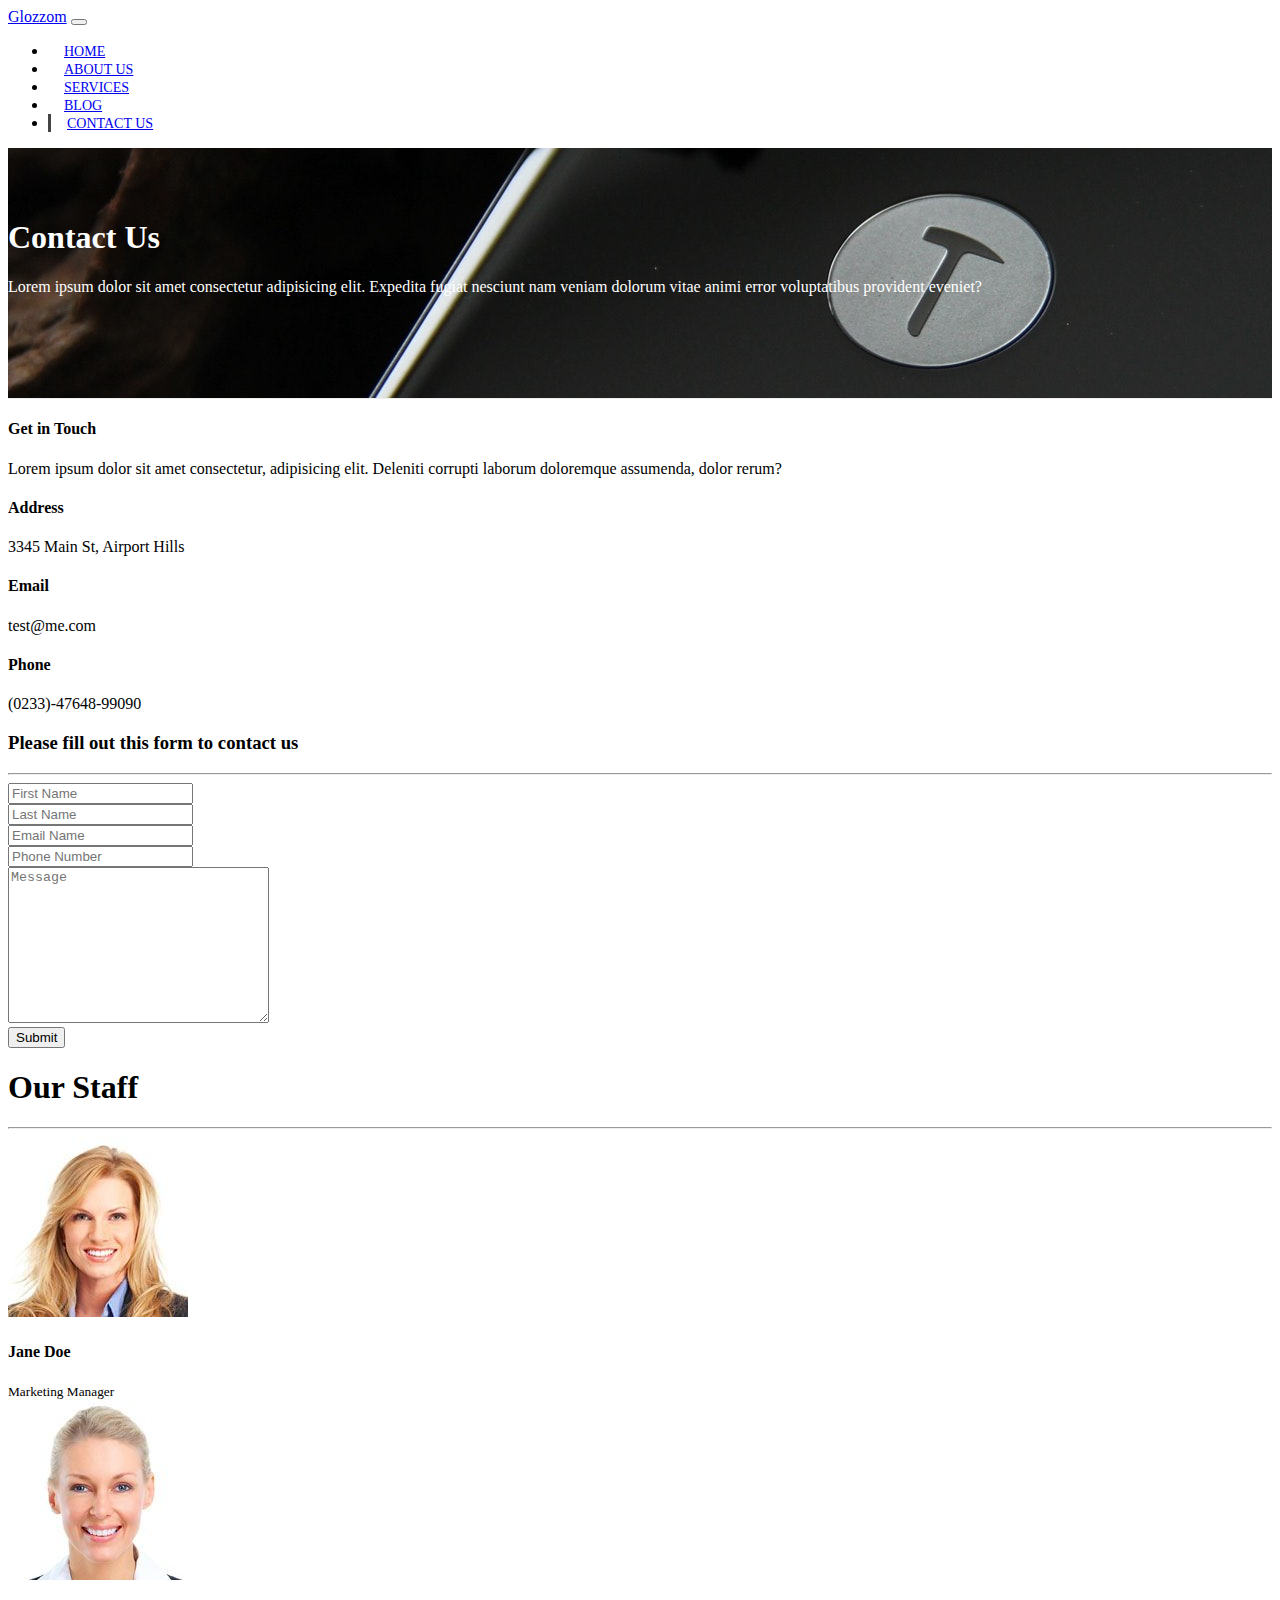
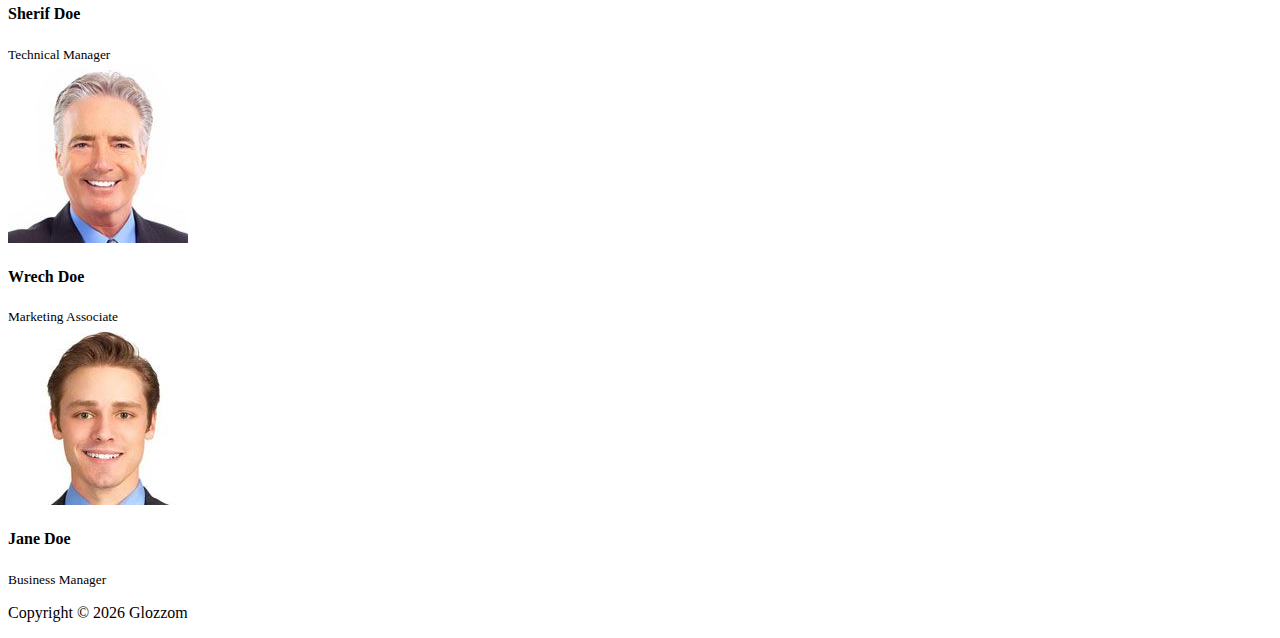
<file: contact.html>
<!DOCTYPE html>
<html lang="en">

<head>
  <meta charset="UTF-8">
  <meta name="viewport" content="width=device-width, initial-scale=1.0">
  <meta http-equiv="X-UA-Compatible" content="ie=edge">
  <link rel="stylesheet" href="https://use.fontawesome.com/releases/v5.0.13/css/all.css" integrity="sha384-DNOHZ68U8hZfKXOrtjWvjxusGo9WQnrNx2sqG0tfsghAvtVlRW3tvkXWZh58N9jp"
    crossorigin="anonymous">
  <link rel="stylesheet" href="https://stackpath.bootstrapcdn.com/bootstrap/4.1.1/css/bootstrap.min.css" integrity="sha384-WskhaSGFgHYWDcbwN70/dfYBj47jz9qbsMId/iRN3ewGhXQFZCSftd1LZCfmhktB"
    crossorigin="anonymous">
<link rel="stylesheet" href="css/style.css">
  <title>Glozzom Studios</title>
</head>

<body>
  <nav class="navbar navbar-expand-sm navbar-dark bg-dark">
    <div class="container">
        <a href="index.html" class="navbar-brand">Glozzom</a>
        <button class="navbar-toggler" data-toggle="collapse" data-target="#navbarCollapse"><span class="navbar-toggler-icon"></span></button>
        <div class="collapse navbar-collapse" id="navbarCollapse">
            <ul class="navbar-nav ml-auto">
                <li class="nav-item">
                    <a href="index.html" class="nav-link">Home</a>
                </li>
                <li class="nav-item">
                    <a href="about.html" class="nav-link">About Us</a>
                </li>
                <li class="nav-item">
                    <a href="services.html" class="nav-link">Services</a>
                </li>
                <li class="nav-item">
                    <a href="blog.html" class="nav-link">Blog</a>
                </li>
                <li class="nav-item active">
                    <a href="contact.html" class="nav-link">Contact Us</a>
                </li>
            </ul>
        </div>
    </div>
  </nav>

<header id="page-header">
    <div class="container">
        <div class="row">
            <div class="col-md-6 m-auto text-center">
                <h1>Contact Us</h1>
                <p>Lorem ipsum dolor sit amet consectetur adipisicing elit. Expedita fugiat nesciunt nam veniam dolorum vitae animi error voluptatibus provident eveniet?</p>
            </div>
        </div>
    </div>
</header>


<section id="contact" class="py-3">
    <div class="container">
        <div class="row">
            <div class="col-md-4">
                <div class="card p-4">
                    <div class="card-body">
                        <h4>Get in Touch</h4>
                        <p>Lorem ipsum dolor sit amet consectetur, adipisicing elit. Deleniti corrupti laborum doloremque assumenda, dolor rerum?</p>
                        <h4>Address</h4>
                        <p>3345 Main St, Airport Hills</p>
                        <h4>Email</h4>
                        <p>test@me.com</p>
                        <h4>Phone</h4>
                        <p>(0233)-47648-99090</p>
                    </div>
                </div>
            </div>
            <div class="col-md-8">
                <div class="card p-4">
                    <div class="card-body">
                        <h3 class="text-center">Please fill out this form to contact us</h3>
                        <hr>
                        <div class="row">
                            <div class="col-md-6">
                                <div class="form-group">
                                    <input type="text" class="form-control" placeholder="First Name">
                                </div>
                            </div>
                            <div class="col-md-6">
                                <div class="form-group">
                                    <input type="text" class="form-control" placeholder="Last Name">
                                </div>
                            </div>
                            <div class="col-md-6">
                                <div class="form-group">
                                    <input type="text" class="form-control" placeholder="Email Name">
                                </div>
                            </div>
                            <div class="col-md-6">
                                <div class="form-group">
                                    <input type="text" class="form-control" placeholder="Phone Number">
                                </div>
                            </div>
                        </div>
                        <div class="row">
                            <div class="col-md-12">
                                <div class="form-group">
                                    <textarea name="" id="" cols="30" rows="10" placeholder="Message" class="form-control"></textarea>
                                </div>
                            </div>

                            <div class="col-md-12">
                                <div class="form-group">
                                    <input type="submit" value="Submit" class="btn btn-outline-danger btn-block">
                                 </div>
                            </div>
                        </div>
                    </div>
                </div>
            </div>
        </div>
    </div>
</section>


<section id="staff" class="py-5 text-center bg-dark text-white">
    <div class="container">
    <h1>Our Staff</h1>
    <hr>
    <div class="row">
        <div class="col-md-3">
            <img src="images/person1.jpg" alt="" class="img-fluid rounded-circle mb-2">
            <h4>Jane Doe</h4>
            <small>Marketing Manager</small>
        </div>
        <div class="col-md-3">
            <img src="images/person2.jpg" alt="" class="img-fluid rounded-circle mb-2">
            <h4>Sherif Doe</h4>
            <small>Technical Manager</small>
        </div>
        <div class="col-md-3">
            <img src="images/person3.jpg" alt="" class="img-fluid rounded-circle mb-2">
            <h4>Wrech Doe</h4>
            <small>Marketing Associate</small>
        </div>
        <div class="col-md-3">
            <img src="images/person4.jpg" alt="" class="img-fluid rounded-circle mb-2">
            <h4>Jane Doe</h4>
            <small>Business Manager</small>
        </div>
    </div>
    </div>
</section>





<footer id="main-footer" class="text-center p-4">
    <div class="container">
        <div class="row">
            <div class="col">
                <p>Copyright &copy; <span id="year"></span> Glozzom</p>
            </div>
        </div>
    </div>
</footer>

  <script src="http://code.jquery.com/jquery-3.3.1.min.js" integrity="sha256-FgpCb/KJQlLNfOu91ta32o/NMZxltwRo8QtmkMRdAu8="
    crossorigin="anonymous"></script>
  <script src="https://cdnjs.cloudflare.com/ajax/libs/popper.js/1.14.3/umd/popper.min.js" integrity="sha384-ZMP7rVo3mIykV+2+9J3UJ46jBk0WLaUAdn689aCwoqbBJiSnjAK/l8WvCWPIPm49"
    crossorigin="anonymous"></script>
  <script src="https://stackpath.bootstrapcdn.com/bootstrap/4.1.1/js/bootstrap.min.js" integrity="sha384-smHYKdLADwkXOn1EmN1qk/HfnUcbVRZyYmZ4qpPea6sjB/pTJ0euyQp0Mk8ck+5T"
    crossorigin="anonymous"></script>
 <script>
    // Get the current year for the copyright
    $('#year').text(new Date().getFullYear());

  </script>
</body>

</html>
</file>
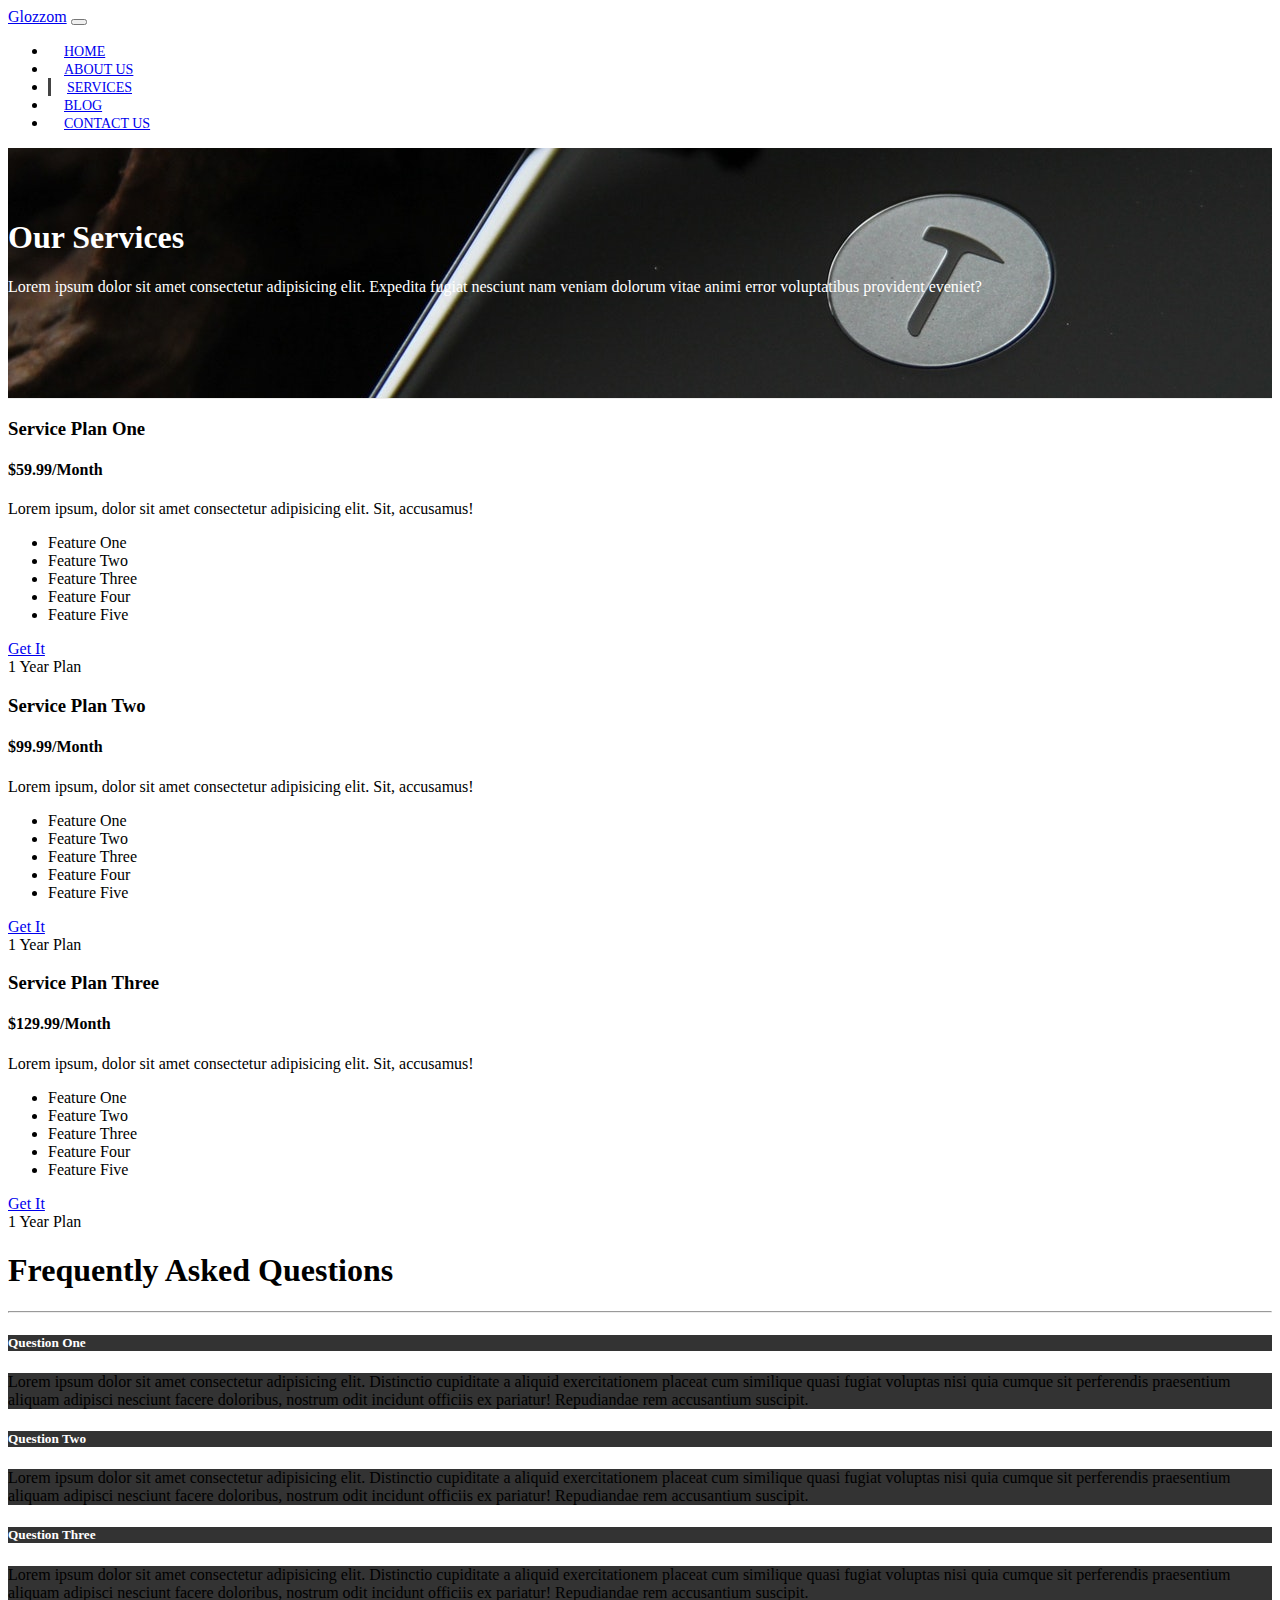
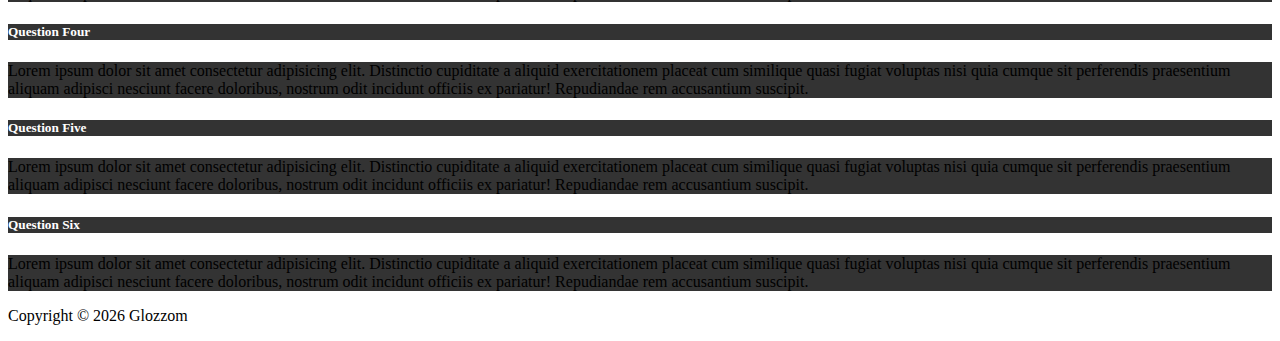
<file: services.html>
<!DOCTYPE html>
<html lang="en">

<head>
  <meta charset="UTF-8">
  <meta name="viewport" content="width=device-width, initial-scale=1.0">
  <meta http-equiv="X-UA-Compatible" content="ie=edge">
  <link rel="stylesheet" href="https://use.fontawesome.com/releases/v5.0.13/css/all.css" integrity="sha384-DNOHZ68U8hZfKXOrtjWvjxusGo9WQnrNx2sqG0tfsghAvtVlRW3tvkXWZh58N9jp"
    crossorigin="anonymous">
  <link rel="stylesheet" href="https://stackpath.bootstrapcdn.com/bootstrap/4.1.1/css/bootstrap.min.css" integrity="sha384-WskhaSGFgHYWDcbwN70/dfYBj47jz9qbsMId/iRN3ewGhXQFZCSftd1LZCfmhktB"
    crossorigin="anonymous">
<link rel="stylesheet" href="css/style.css">
  <title>Glozzom Studios</title>
</head>

<body>
  <nav class="navbar navbar-expand-sm navbar-dark bg-dark">
    <div class="container">
        <a href="index.html" class="navbar-brand">Glozzom</a>
        <button class="navbar-toggler" data-toggle="collapse" data-target="#navbarCollapse"><span class="navbar-toggler-icon"></span></button>
        <div class="collapse navbar-collapse" id="navbarCollapse">
            <ul class="navbar-nav ml-auto">
                <li class="nav-item">
                    <a href="index.html" class="nav-link">Home</a>
                </li>
                <li class="nav-item">
                    <a href="about.html" class="nav-link">About Us</a>
                </li>
                <li class="nav-item active">
                    <a href="services.html" class="nav-link">Services</a>
                </li>
                <li class="nav-item">
                    <a href="blog.html" class="nav-link">Blog</a>
                </li>
                <li class="nav-item">
                    <a href="contact.html" class="nav-link">Contact Us</a>
                </li>
            </ul>
        </div>
    </div>
  </nav>

<header id="page-header">
    <div class="container">
        <div class="row">
            <div class="col-md-6 m-auto text-center">
                <h1>Our Services</h1>
                <p>Lorem ipsum dolor sit amet consectetur adipisicing elit. Expedita fugiat nesciunt nam veniam dolorum vitae animi error voluptatibus provident eveniet?</p>
            </div>
        </div>
    </div>
</header>

<section id="services" class="py-5">
    <div class="container">
        <div class="row">
            <div class="col-md-4">
                <div class="card text-center">
                    <div class="card-header bg-dark text-white">
                        <h3>Service Plan One</h3>
                    </div>
                    <div class="card-body">
                        <h4 class="card-title">$59.99/Month</h4>
                        <p class="card-text">Lorem ipsum, dolor sit amet consectetur adipisicing elit. Sit, accusamus!</p>
                        <ul class="list-group">
                            <li class="list-group-item">
                               <i class="fas fa-check"></i> Feature One
                            </li>

                            <li class="list-group-item">
                                <i class="fas fa-check"></i> Feature Two
                             </li>

                             <li class="list-group-item">
                                <i class="fas fa-check"></i> Feature Three
                             </li>

                             <li class="list-group-item">
                                <i class="fas fa-check"></i> Feature Four
                             </li>
                             <li class="list-group-item">
                                <i class="fas fa-check"></i> Feature Five
                             </li>
                        </ul>

                        <a href="#" class="btn btn-danger btn-block mt-2">Get It</a>
                    </div>
                    <div class="card-footer text-muted">
                        1 Year Plan
                    </div>
                </div>
            </div>
            <div class="col-md-4">
                <div class="card text-center">
                    <div class="card-header bg-dark text-white">
                        <h3>Service Plan Two</h3>
                    </div>
                    <div class="card-body">
                        <h4 class="card-title">$99.99/Month</h4>
                        <p class="card-text">Lorem ipsum, dolor sit amet consectetur adipisicing elit. Sit, accusamus!</p>
                        <ul class="list-group">
                            <li class="list-group-item">
                               <i class="fas fa-check"></i> Feature One
                            </li>

                            <li class="list-group-item">
                                <i class="fas fa-check"></i> Feature Two
                             </li>

                             <li class="list-group-item">
                                <i class="fas fa-check"></i> Feature Three
                             </li>

                             <li class="list-group-item">
                                <i class="fas fa-check"></i> Feature Four
                             </li>
                             <li class="list-group-item">
                                <i class="fas fa-check"></i> Feature Five
                             </li>
                        </ul>

                        <a href="#" class="btn btn-danger btn-block mt-2">Get It</a>
                    </div>
                    <div class="card-footer text-muted">
                        1 Year Plan
                    </div>
                </div>
            </div>
            <div class="col-md-4">
                <div class="card text-center">
                    <div class="card-header bg-dark text-white">
                        <h3>Service Plan Three</h3>
                    </div>
                    <div class="card-body">
                        <h4 class="card-title">$129.99/Month</h4>
                        <p class="card-text">Lorem ipsum, dolor sit amet consectetur adipisicing elit. Sit, accusamus!</p>
                        <ul class="list-group">
                            <li class="list-group-item">
                               <i class="fas fa-check"></i> Feature One
                            </li>

                            <li class="list-group-item">
                                <i class="fas fa-check"></i> Feature Two
                             </li>

                             <li class="list-group-item">
                                <i class="fas fa-check"></i> Feature Three
                             </li>

                             <li class="list-group-item">
                                <i class="fas fa-check"></i> Feature Four
                             </li>
                             <li class="list-group-item">
                                <i class="fas fa-check"></i> Feature Five
                             </li>
                        </ul>

                        <a href="#" class="btn btn-danger btn-block mt-2">Get It</a>
                    </div>
                    <div class="card-footer text-muted">
                        1 Year Plan
                    </div>
                </div>
            </div>
        </div>
    </div>
</section>

<section id="faq" class="p-5 bg-dark text-white">
    <div class="container">
        <h1 class="text-center">Frequently Asked Questions</h1>
        <hr>
        <div class="row">
            <div class="col-md-6">
                <div id="accordion">
                    <div class="card">
                        <div class="card-header">
                            <h5 class="mb-0">
                                <a href="#collapseOne" data-toggle="collapse" data-parent="accordion">
                                    Question One
                                </a>
                            </h5>
                        </div>

                        <div id="collapseOne" class="collapse">
                            <div class="card-body">
                                Lorem ipsum dolor sit amet consectetur adipisicing elit. Distinctio cupiditate a aliquid exercitationem 
                                placeat cum similique quasi fugiat voluptas nisi quia cumque sit perferendis praesentium aliquam adipisci nesciunt facere doloribus, 
                                nostrum odit incidunt officiis ex pariatur! Repudiandae rem accusantium suscipit.
                            </div>
                        </div>
                    </div>

                    <div class="card">
                        <div class="card-header">
                            <h5 class="mb-0">
                                <a href="#collapseTwo" data-toggle="collapse" data-parent="accordion">
                                    Question Two
                                </a>
                            </h5>
                        </div>

                        <div id="collapseTwo" class="collapse">
                            <div class="card-body">
                                Lorem ipsum dolor sit amet consectetur adipisicing elit. Distinctio cupiditate a aliquid exercitationem 
                                placeat cum similique quasi fugiat voluptas nisi quia cumque sit perferendis praesentium aliquam adipisci nesciunt facere doloribus, 
                                nostrum odit incidunt officiis ex pariatur! Repudiandae rem accusantium suscipit.
                            </div>
                        </div>
                    </div>

                    <div class="card">
                        <div class="card-header">
                            <h5 class="mb-0">
                                <a href="#collapseThree" data-toggle="collapse" data-parent="accordion">
                                    Question Three
                                </a>
                            </h5>
                        </div>

                        <div id="collapseThree" class="collapse">
                            <div class="card-body">
                                Lorem ipsum dolor sit amet consectetur adipisicing elit. Distinctio cupiditate a aliquid exercitationem 
                                placeat cum similique quasi fugiat voluptas nisi quia cumque sit perferendis praesentium aliquam adipisci nesciunt facere doloribus, 
                                nostrum odit incidunt officiis ex pariatur! Repudiandae rem accusantium suscipit.
                            </div>
                        </div>
                    </div>


                </div>
            </div>
            <div class="col-md-6">
                <div id="accordion">
                    <div class="card">
                        <div class="card-header">
                            <h5 class="mb-0">
                                <a href="#collapseFour" data-toggle="collapse" data-parent="accordion">
                                    Question Four
                                </a>
                            </h5>
                        </div>

                        <div id="collapseFour" class="collapse">
                            <div class="card-body">
                                Lorem ipsum dolor sit amet consectetur adipisicing elit. Distinctio cupiditate a aliquid exercitationem 
                                placeat cum similique quasi fugiat voluptas nisi quia cumque sit perferendis praesentium aliquam adipisci nesciunt facere doloribus, 
                                nostrum odit incidunt officiis ex pariatur! Repudiandae rem accusantium suscipit.
                            </div>
                        </div>
                    </div>

                    <div class="card">
                        <div class="card-header">
                            <h5 class="mb-0">
                                <a href="#collapseFive" data-toggle="collapse" data-parent="accordion">
                                    Question Five
                                </a>
                            </h5>
                        </div>

                        <div id="collapseFive" class="collapse">
                            <div class="card-body">
                                Lorem ipsum dolor sit amet consectetur adipisicing elit. Distinctio cupiditate a aliquid exercitationem 
                                placeat cum similique quasi fugiat voluptas nisi quia cumque sit perferendis praesentium aliquam adipisci nesciunt facere doloribus, 
                                nostrum odit incidunt officiis ex pariatur! Repudiandae rem accusantium suscipit.
                            </div>
                        </div>
                    </div>

                    <div class="card">
                        <div class="card-header">
                            <h5 class="mb-0">
                                <a href="#collapseSix" data-toggle="collapse" data-parent="accordion">
                                    Question Six
                                </a>
                            </h5>
                        </div>

                        <div id="collapseSix" class="collapse">
                            <div class="card-body">
                                Lorem ipsum dolor sit amet consectetur adipisicing elit. Distinctio cupiditate a aliquid exercitationem 
                                placeat cum similique quasi fugiat voluptas nisi quia cumque sit perferendis praesentium aliquam adipisci nesciunt facere doloribus, 
                                nostrum odit incidunt officiis ex pariatur! Repudiandae rem accusantium suscipit.
                            </div>
                        </div>
                    </div>

                    
                </div>
            </div>
        </div>
    </div>
</section>







<footer id="main-footer" class="text-center p-4">
    <div class="container">
        <div class="row">
            <div class="col">
                <p>Copyright &copy; <span id="year"></span> Glozzom</p>
            </div>
        </div>
    </div>
</footer>

  <script src="http://code.jquery.com/jquery-3.3.1.min.js" integrity="sha256-FgpCb/KJQlLNfOu91ta32o/NMZxltwRo8QtmkMRdAu8="
    crossorigin="anonymous"></script>
  <script src="https://cdnjs.cloudflare.com/ajax/libs/popper.js/1.14.3/umd/popper.min.js" integrity="sha384-ZMP7rVo3mIykV+2+9J3UJ46jBk0WLaUAdn689aCwoqbBJiSnjAK/l8WvCWPIPm49"
    crossorigin="anonymous"></script>
  <script src="https://stackpath.bootstrapcdn.com/bootstrap/4.1.1/js/bootstrap.min.js" integrity="sha384-smHYKdLADwkXOn1EmN1qk/HfnUcbVRZyYmZ4qpPea6sjB/pTJ0euyQp0Mk8ck+5T"
    crossorigin="anonymous"></script>
 <script>
    // Get the current year for the copyright
    $('#year').text(new Date().getFullYear());

  </script>
</body>

</html>
</file>
<file: css/style.css>
body{
    overflow-x: hidden;
}

.navbar .nav-link{
  font-size: 14px;
  text-transform: uppercase;
  padding-left: 1rem !important;
  padding-right: 1rem !important;
}

.navbar .nav-item.active{
    border-left: #444 3px solid;
}

.carousel-item{
    height: 450px;
}

.carousel-image-1{
    background: url(../images/image1.jpg);
    background-size: cover;
}

.carousel-image-2{
    background: url(../images/image2.jpg);
    background-size: cover;
}

.carousel-image-3{
    background: url(../images/image3.jpg);
    background-size: cover;
}

#home-heading{
    position: relative;
    min-height: 200px;
    background: url(../images/lights.jpg);
    background-attachment: fixed;
    background-repeat: no-repeat;
    text-align: center;
    color: #fff;
}

.dark-overlay{
    position: absolute;
    top: 0;
    left: 0;
    width: 100%;
    height: 100%;
    background: rgba(0, 0, 0, 0.7);
}

#video-play{
    position: relative;
    min-height: 200px;
    background: url(../images/media.jpg);
    background-attachment: fixed;
    background-repeat: no-repeat;
    background-position: 0 -300px;
    text-align: center;
    color: #fff;
}

#video-play a{
    color: #fff;
}

#page-header{
    height: 200px;
    background: url(../images/image1.jpg);
    background-position: 0 -360px;
    background-attachment: fixed;
    color: #fff;
    border-bottom: 1px #eee solid;
    padding-top: 50px;
}

.about-img{
    margin-top: -50px;
}

#faq .card{
    border: #444;
}

#faq a {
    color: #fff;
    text-decoration: none;
}

#faq .card-body,
#faq .card-header{
    background: #333;
}

/* #main-footer{
    background: #000;
    color: #fff;
} */
</file>
